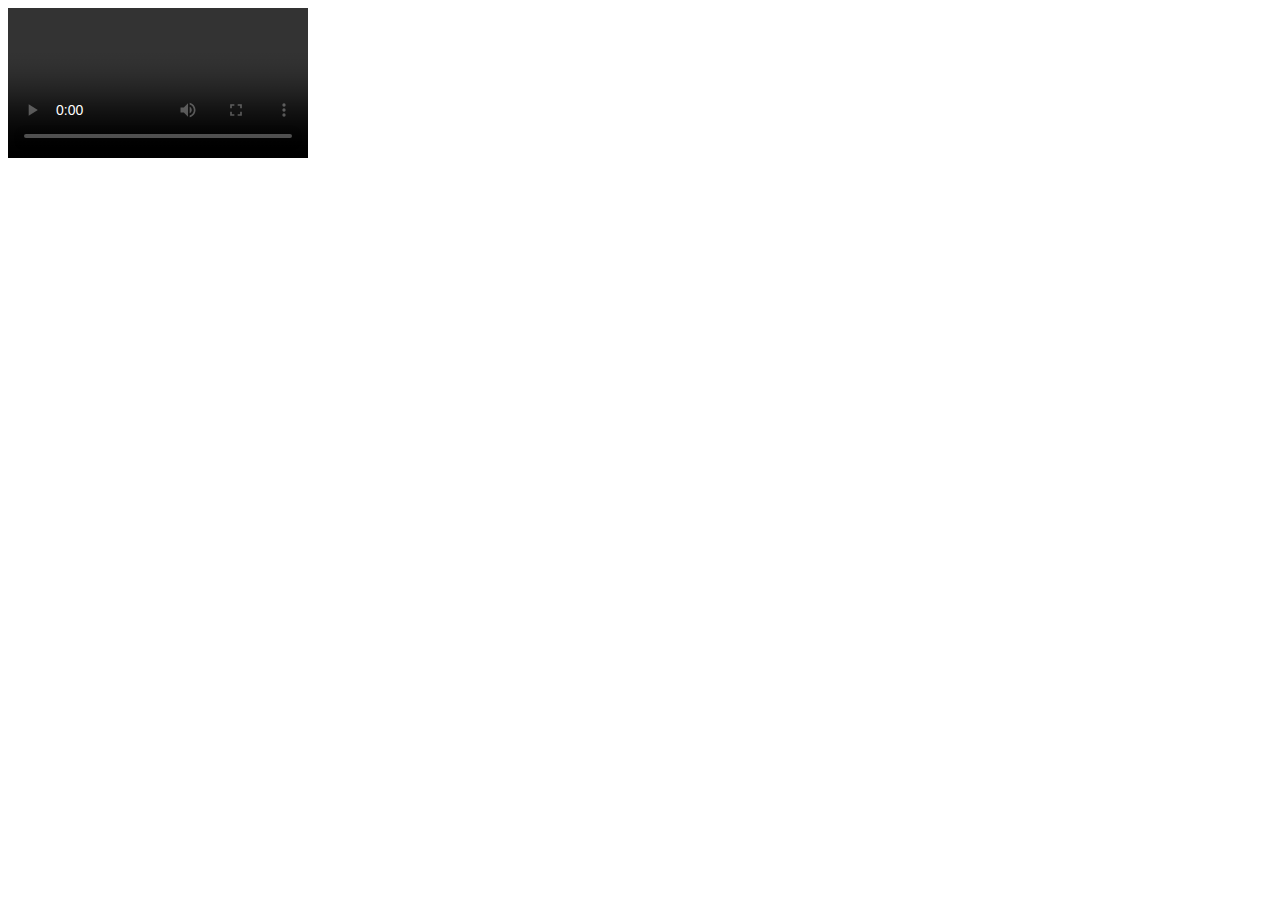
<file: subscriber.html>
<!doctype html>
<html>
  <head>
    <!-- Recommended shim for cross-browser WebRTC support. -->
    <script src="https://hoangsi.com/stream/adapter-latest.js"></script>
    <!-- Default Red5 Pro Playback Control styles. -->
    <link href="https://hoangsi.com/stream/red5pro-media.css" rel="stylesheet">
    <!-- Fullscreen shim. -->
    <script src="https://hoangsi.com/stream/screenfull.min.js"></script>
  </head>
  <body>
    <video id="red5pro-subscriber"
           class="red5pro-media red5pro-media-background"
           autoplay controls>
    </video>
    <!-- Exposes `red5prosdk` on the window global. -->
    <script src="https://hoangsi.com/stream/red5pro-sdk.min.js"></script>
    <!-- Example script below. -->
    <script>
    
    (function (red5prosdk) {

// Create a new instance of the WebRTC subcriber.
var subscriber = new red5prosdk.RTCSubscriber();

// Initialize
subscriber.init({
  protocol: 'wss',
  port: 8083,
  host: '115.733.208.183',
  app: 'live',
  streamName: 'mystream',
  iceServers: [{urls: 'stun:stun2.l.google.com:19302'}],
  bandwidth: {
    audio: 56,
    video: 512
  },
  mediaElementId: 'red5pro-subscriber',
  subscriptionId: 'mystream' + Math.floor(Math.random() * 0x10000).toString(16),
  videoEncoding: 'NONE',
  audioEncoding: 'NONE'
})
.then(function(subscriber) {
  // `subcriber` is the WebRTC Subscriber instance.
  return subscriber.subscribe();
})
.then(function(subscriber) {
  // subscription is complete.
  // playback should begin immediately due to
  //   declaration of `autoplay` on the `video` element.
})
.catch(function(error) {
  // A fault occurred while trying to initialize and playback the stream.
  console.error(error)
});

})(window.red5prosdk);</script>
  </body>
</html>
</file>
